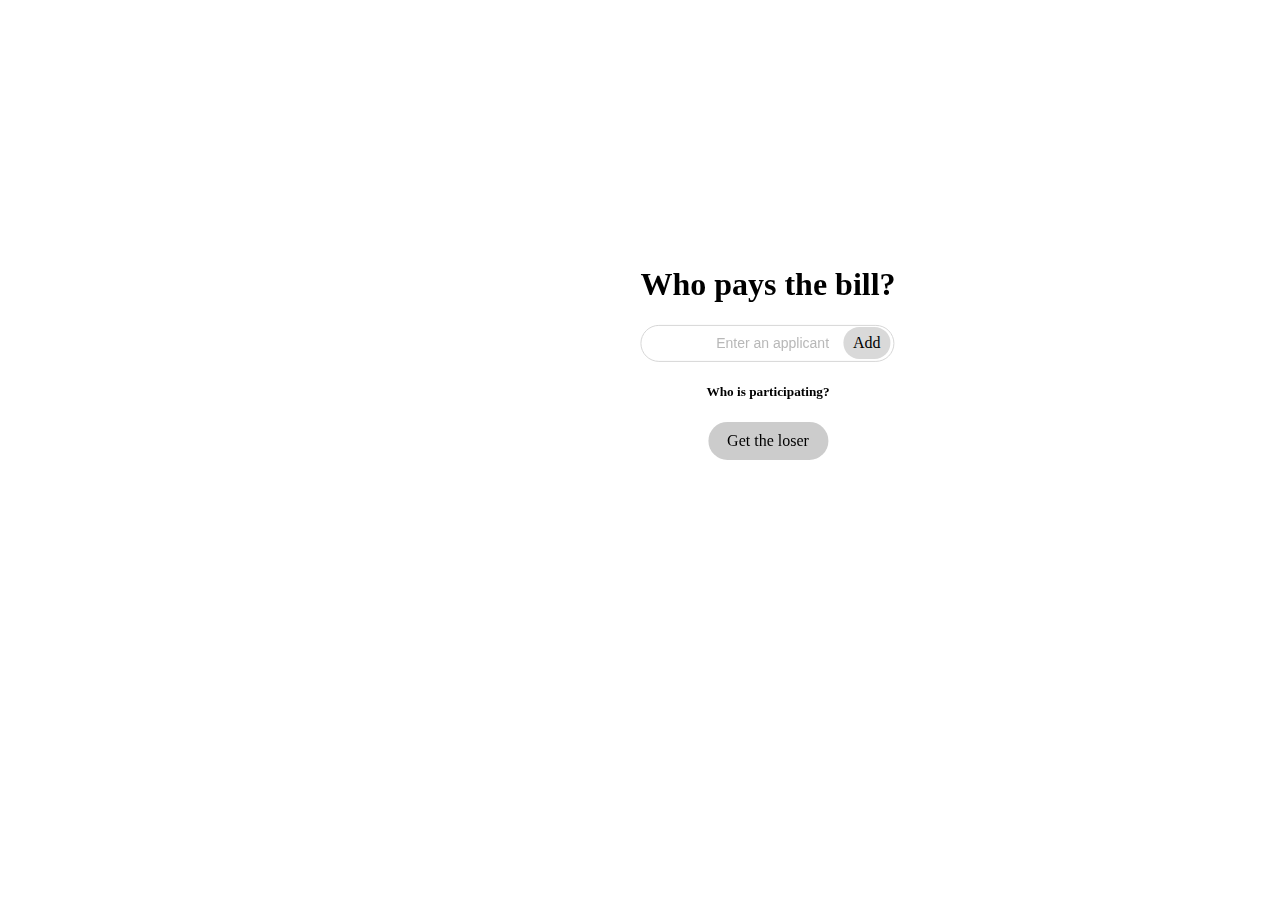
<file: randomizer/index.html>
<!DOCTYPE html>
<html lang="en">
<head>
    <meta charset="UTF-8">
    <title>Who pays the bill?</title>
    <link rel="stylesheet" href="https://maxcdn.bootstrapcdn.com/bootstrap/4.0.0-beta.2/css/bootstrap.min.css"
          integrity="sha384-PsH8R72JQ3SOdhVi3uxftmaW6Vc51MKb0q5P2rRUpPvrszuE4W1povHYgTpBfshb" crossorigin="anonymous">
    <link href="https://fonts.googleapis.com/css?family=Anton" rel="stylesheet">
    <link rel="stylesheet" href="style.css">
</head>
<body>
    <div class="container">
        <div class="container_row">
            <div class="applicant_container">
            <h1>Who pays the bill?</h1>
            <div class="container_row_input">
                <input type="text" id="applicant_value" placeholder="Enter an applicant">
                <span id="add_applicant">Add</span>
            </div>

            <div class="applicant_list">
                <h5>Who is participating?</h5>
                <div class="applicant_list_wrapper">
                </div>

            </div>

                <div class="button_container">
                    <div id="show_results">Get the loser</div>
                </div>
        </div>
        </div>
        <div class="results_container hidden">
            <h1>The loser is:</h1>
            <div class="result">
            </div>
            <div class="results_actions">
                <div class="run_again">Run it again</div>
                <div class="start_again">Start again</div>
            </div>
        </div>
    </div>
</body>
<script src="js/main.js"></script>
</html>
</file>
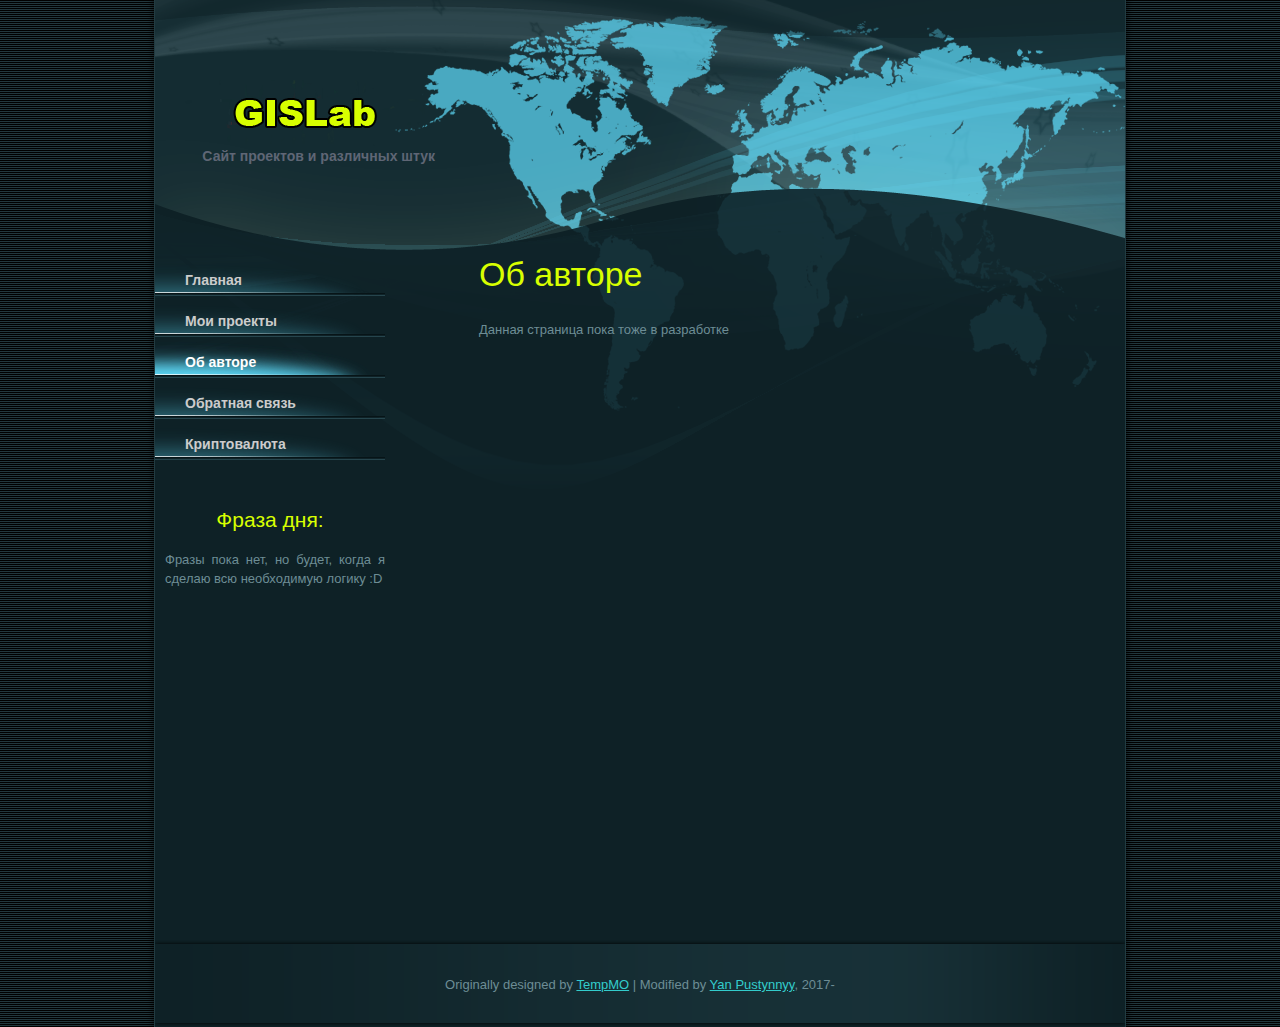
<file: aboutme.html>
<!DOCTYPE html PUBLIC "-//W3C//DTD XHTML 1.0 Transitional//EN" "http://www.w3.org/TR/xhtml1/DTD/xhtml1-transitional.dtd">
<html xmlns="http://www.w3.org/1999/xhtml">
<head>
<meta http-equiv="Content-Type" content="text/html; charset=utf-8" />
<title>GISLab</title>
<meta name="keywords" content="GIS, ГИС, географические информационные системы, программирование, javascript, arcgis, qgis, arduino, автоматика, робототехника" />
<meta name="description" content="GISLab это маленький сайт, на котором один инженер выкладывает свои небольшие проекты" />
<link href="templatemo_style.css" rel="stylesheet" type="text/css" />
</head>
<body>
<div id="templatemo_wrapper">

	<div id="templatemo_header">
        <div id="site_title">
            <a href="index.html"><img src="images/templatemo_logo_new.png" alt="World Template" /><span>Сайт проектов и различных штук</span></a>
        </div> <!-- end of site_title -->
    </div> <!-- end of templatemo_header -->
    
    <div id="templatemo_main">
    
    	<div id="templatemo_sidebar"> 
        
            <div id="templatemo_menu">
                <ul>
                    <li><a href="index.html" >Главная</a></li>
                    <li><a href="projects.html">Мои проекты</a></li>
                    <li><a href="aboutme.html" class="current">Об авторе</a></li>
                    <li><a href="contact.html">Обратная связь</a></li>
		    <li><a href="crypto.html">Криптовалюта</a></li>
                </ul>
            </div> <!-- end of templatemo_menu -->
            <!-- end of templatemo_menu -->
            
    
    	<div class="cleaner"></div>
		
		<div class="citation"> 
		
		<h3> Фраза дня: </h3>
		<p> Фразы пока нет, но будет, когда я сделаю всю необходимую логику :D </p>
		
		</div>
    </div> <!-- end of templatemo_main -->
	
    
	 <div id="templatemo_content">
        
            <h1>Об авторе</h1>
         
          <p>Данная страница пока тоже в разработке </p>
          <div class="cleaner_h40"></div>
	</div> <!-- end of templatemo_content -->
		  
	
    <div class="cleaner"></div>
</div> <!-- end of templatemo_wrapper -->

    <div id="templatemo_footer">
	    
        Originally designed by <a href="http://www.templatemo.com" target="_parent">TempMO</a> | 
        Modified by <a href="http://yanpustynnyy.wordpress.com">Yan Pustynnyy</a>, 2017-
        		 
    
    </div> <!-- end of templatemo_footer -->

</body>
</html>
</file>
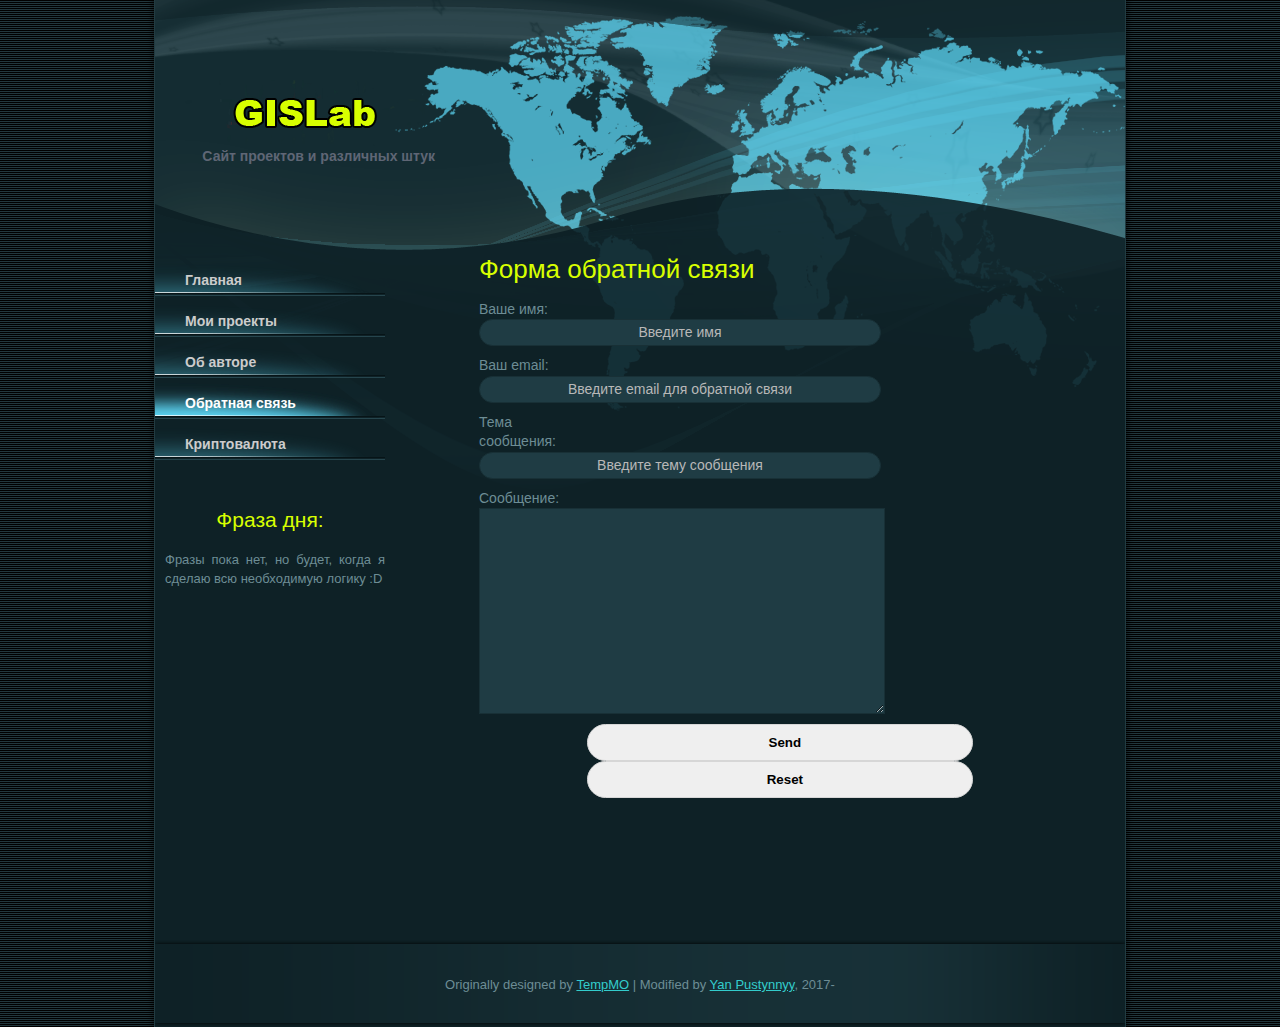
<file: contact.html>
<!DOCTYPE html PUBLIC "-//W3C//DTD XHTML 1.0 Transitional//EN" "http://www.w3.org/TR/xhtml1/DTD/xhtml1-transitional.dtd">
<html xmlns="http://www.w3.org/1999/xhtml">
<head>
<meta http-equiv="Content-Type" content="text/html; charset=utf-8" />
<title>GISLab</title>
<meta name="keywords" content="GIS, ГИС, географические информационные системы, программирование, javascript, arcgis, qgis, arduino, автоматика, робототехника" />
<meta name="description" content="GISLab это маленький сайт, на котором один инженер выкладывает свои небольшие проекты" />
<link href="templatemo_style.css" rel="stylesheet" type="text/css" />
</head>
<body>
<div id="templatemo_wrapper">

	<div id="templatemo_header">
        <div id="site_title">
            <a href="index.html"><img src="images/templatemo_logo_new.png" alt="World Template" /><span>Сайт проектов и различных штук</span></a>
        </div> <!-- end of site_title -->
    </div> <!-- end of templatemo_header -->
    
    <div id="templatemo_main">
    
    	<div id="templatemo_sidebar"> 
        
            <div id="templatemo_menu">
                <ul>
                    <li><a href="index.html" >Главная</a></li>
                    <li><a href="projects.html">Мои проекты</a></li>
                    <li><a href="aboutme.html">Об авторе</a></li>
                    <li><a href="contact.html" class="current">Обратная связь</a></li>
	            <li><a href="crypto.html">Криптовалюта</a></li>
                </ul>
            </div> <!-- end of templatemo_menu -->
            
            
    
    	<div class="cleaner"></div>
		
		<div class="citation"> 
		
		<h3> Фраза дня: </h3>
		<p> Фразы пока нет, но будет, когда я сделаю всю необходимую логику :D </p>
		
		</div>
    </div> <!-- end of templatemo_main -->
	
    
	 <div id="templatemo_content">
        
                        	<div id="contact_form">
            
                    <h2>Форма обратной связи</h2>
                
                    <form method="post" name="contact" action="#">
                    
                        <input type="hidden" name="post" value="Send" />
                        <label for="author">Ваше имя:</label> <input type="text" id="author" name="author" class="required input_field" placeholder="Введите имя"/>
                        <div class="cleaner_h10"></div>
                        
                        <label for="email">Ваш email:</label> <input type="text" id="email" name="email" class="validate-email required input_field" placeholder="Введите email для обратной связи"/>
                        <div class="cleaner_h10"></div>
                        
                        <label for="url">Тема сообщения:</label> <input type="text" name="subject" id="subject" class="input_field" placeholder="Введите тему сообщения"/>
                        <div class="cleaner_h10"></div>
                        
                        <label for="text">Сообщение:</label> <textarea id="text" name="text" rows="0" cols="0" class="required"></textarea>
                        <div class="cleaner_h10"></div>
                        
                        <input style="font-weight: bold;" type="submit" class="submit_btn" name="submit" id="submit" value=" Send " />
                        <input style="font-weight: bold;" type="reset" class="submit_btn" name="reset" id="reset" value=" Reset " />
                    
                    </form>

            </div> 
	</div> <!-- end of templatemo_content -->
		  
	
    <div class="cleaner"></div>
</div> <!-- end of templatemo_wrapper -->

    <div id="templatemo_footer">

        Originally designed by <a href="http://www.templatemo.com" target="_parent">TempMO</a> | 
        Modified by <a href="http://yanpustynnyy.wordpress.com">Yan Pustynnyy</a>, 2017-
    
    </div> <!-- end of templatemo_footer -->

</body>
</html>
</file>
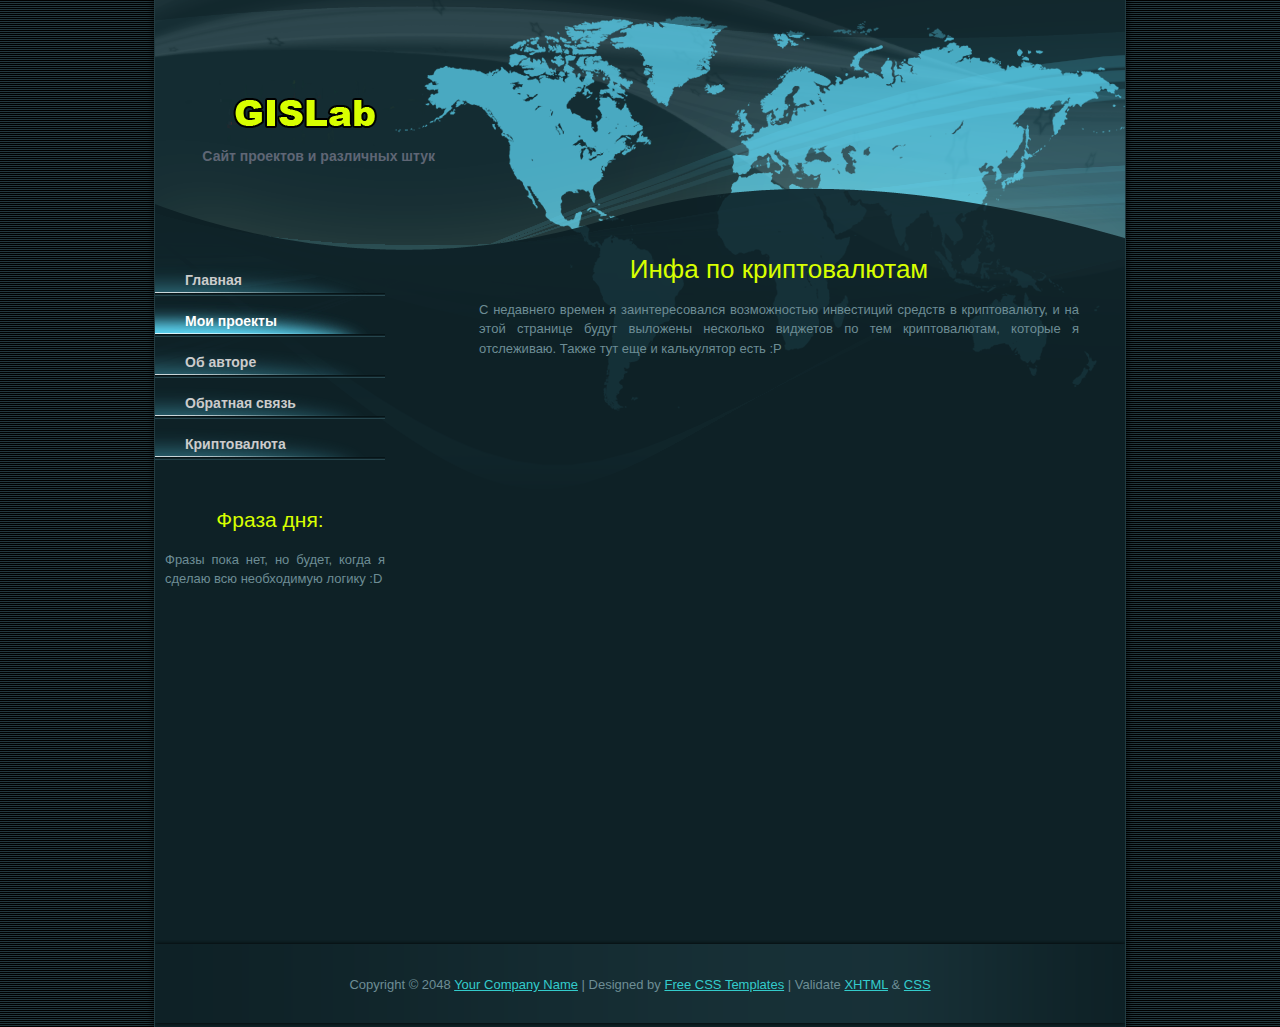
<file: crypto.html>
<!DOCTYPE html PUBLIC "-//W3C//DTD XHTML 1.0 Transitional//EN" "http://www.w3.org/TR/xhtml1/DTD/xhtml1-transitional.dtd">
<html xmlns="http://www.w3.org/1999/xhtml">
<head>
<meta http-equiv="Content-Type" content="text/html; charset=utf-8" />
<title>World Template - CSS Templates</title>
<meta name="keywords" content="css templates, free templates, world template" />
<meta name="description" content="World Template is one of the free CSS templates from templatemo.com" />
<link href="templatemo_style.css" rel="stylesheet" type="text/css" />
</head>
<body>
<div id="templatemo_wrapper">

	<div id="templatemo_header">
        <div id="site_title">
            <a href="index.html"><img src="images/templatemo_logo_new.png" alt="World Template" /><span>Сайт проектов и различных штук</span></a>
        </div> <!-- end of site_title -->
    </div> <!-- end of templatemo_header -->
    
    <div id="templatemo_main">
    
    	<div id="templatemo_sidebar"> 
        
            <div id="templatemo_menu">
                <ul>
                    <li><a href="index.html" >Главная</a></li>
                    <li><a href="projects.html" class="current">Мои проекты</a></li>
                    <li><a href="aboutme.html">Об авторе</a></li>
                    <li><a href="contact.html">Обратная связь</a></li>
					<li><a href="crypto.html">Криптовалюта</a></li>
                </ul>
            </div> <!-- end of templatemo_menu -->
            
    
    	<div class="cleaner"></div>
		
		<div class="citation"> 
		
		<h3> Фраза дня: </h3>
		<p> Фразы пока нет, но будет, когда я сделаю всю необходимую логику :D </p>
		
		</div>
    </div> <!-- end of templatemo_main -->
	
    
	 <div id="templatemo_content">
		<div class="content_projects">
			<div class="project_mainproj">
				<h2>Инфа по криптовалютам</h2>
				<p> С недавнего времен я заинтересовался возможностью инвестиций средств в  криптовалюту, и на этой странице будут выложены несколько виджетов по тем криптовалютам, которые я отслеживаю. Также тут еще и калькулятор есть :Р</p>
			</div>
			<div  class="project_secproj">
				<div id="crypto_widget"><script type="text/javascript">
crypt_multi_num_cur = "6";
crypt_base_cur_0 = "Bitcoin (BTC)";crypt_target_cur_0 = "US Dollar (USD)";crypt_base_cur_1 = "Ethereum (ETH)";crypt_target_cur_1 = "US Dollar (USD)";crypt_base_cur_2 = "Ripple (XRP)";crypt_target_cur_2 = "US Dollar (USD)";crypt_base_cur_3 = "Zcash (ZEC)";crypt_target_cur_3 = "US Dollar (USD)";crypt_base_cur_4 = "Ethereum (ETH)";crypt_target_cur_4 = "Ruble (RUR)";crypt_base_cur_5 = "Bitcoin (BTC)";crypt_target_cur_5 = "Ruble (RUR)";crypt_multi_border_color = "#6d8d95";crypt_multi_font_color = "#6d8d95";</script><script type="text/javascript" src="https://www.cryptonator.com/ui/js/widget/multi_widget.js"></script></div>
				<div class="project_item">
					<script type="text/javascript" src="https://files.coinmarketcap.com/static/widget/currency.js"></script>
<div class="coinmarketcap-currency-widget" data-currency="cappasity" data-base="USD"  data-secondary="BTC"></div>
				</div>
				<div>
				<script type="text/javascript" src="https://files.coinmarketcap.com/static/widget/currency.js"></script>
<div class="coinmarketcap-currency-widget" data-currency="ethlend" data-base="USD"  data-secondary="BTC"></div>
				</div>
			</div>
		  </div>
          <div class="cleaner_h40"></div>
	</div> <!-- end of templatemo_content -->
		  
	
    <div class="cleaner"></div>
</div> <!-- end of templatemo_wrapper -->

    <div id="templatemo_footer">

        Copyright © 2048 <a href="#">Your Company Name</a> | 
        Designed by <a href="http://www.templatemo.com" target="_parent">Free CSS Templates</a> | 
        Validate <a href="http://validator.w3.org/check?uri=referer">XHTML</a> &amp; 
        		 <a href="http://jigsaw.w3.org/css-validator/check/referer">CSS</a>
    
    </div> <!-- end of templatemo_footer -->

</body>
</html>
</file>
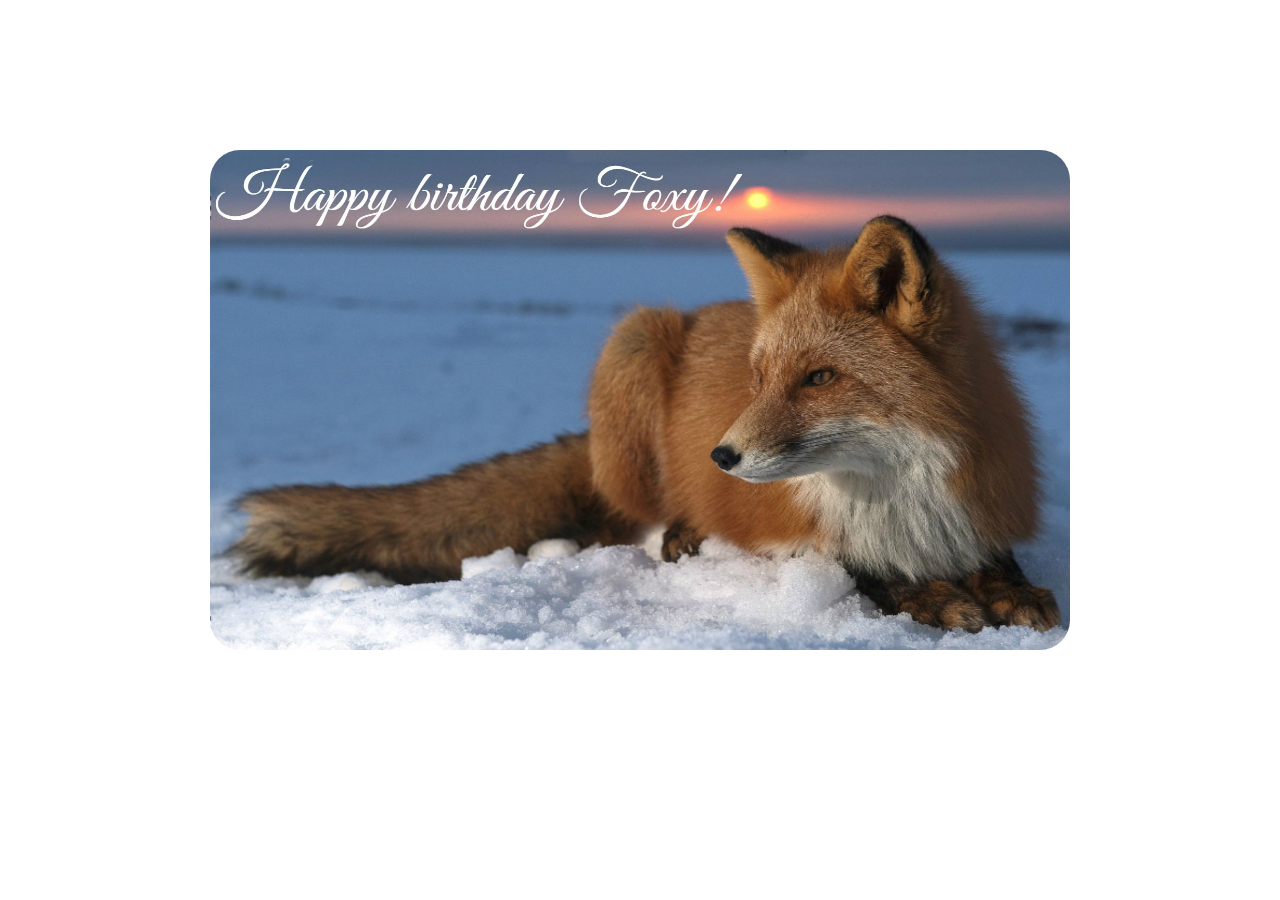
<file: flipper.html>
<DOCTYPE html>
<html>
<head>
<meta charset="utf-8" lang="ru">
</head>
<style>

.flip-container {
	perspective: 1000px;
}
	/* flip the pane when hovered */
	.flip-container:hover .flipper, .flip-container.hover .flipper {
		transform: rotateY(180deg);
	}

.flip-container, .front, .back, img {
	margin: 50px auto;
	width: 860px; 
	height: 500px;
}

img {
	border-radius: 30px;
}

/* flip speed goes here */
.flipper {
	transition: 0.6s;
	transform-style: preserve-3d;

	position: relative;
}

/* hide back of pane during swap */
.front, .back {
	backface-visibility: hidden;

	position: absolute;
	top: 0;
	left: 0;
}

/* front pane, placed above back */
.front {
	z-index: 2;
	/* for firefox 31 */
	transform: rotateY(0deg);
}

/* back, initially hidden pane */
.back {
	transform: rotateY(180deg);
}

</style>
<body>

<div class="flip-container" ontouchstart="this.classList.toggle('hover');">
	<div class="flipper">
		<div class="front">
			<img src="images/image_front.jpg">
		</div>
		<div class="back">
			<img src="images/image_back.jpeg">
		</div>
	</div>
</div>

</body>
</html>
</file>
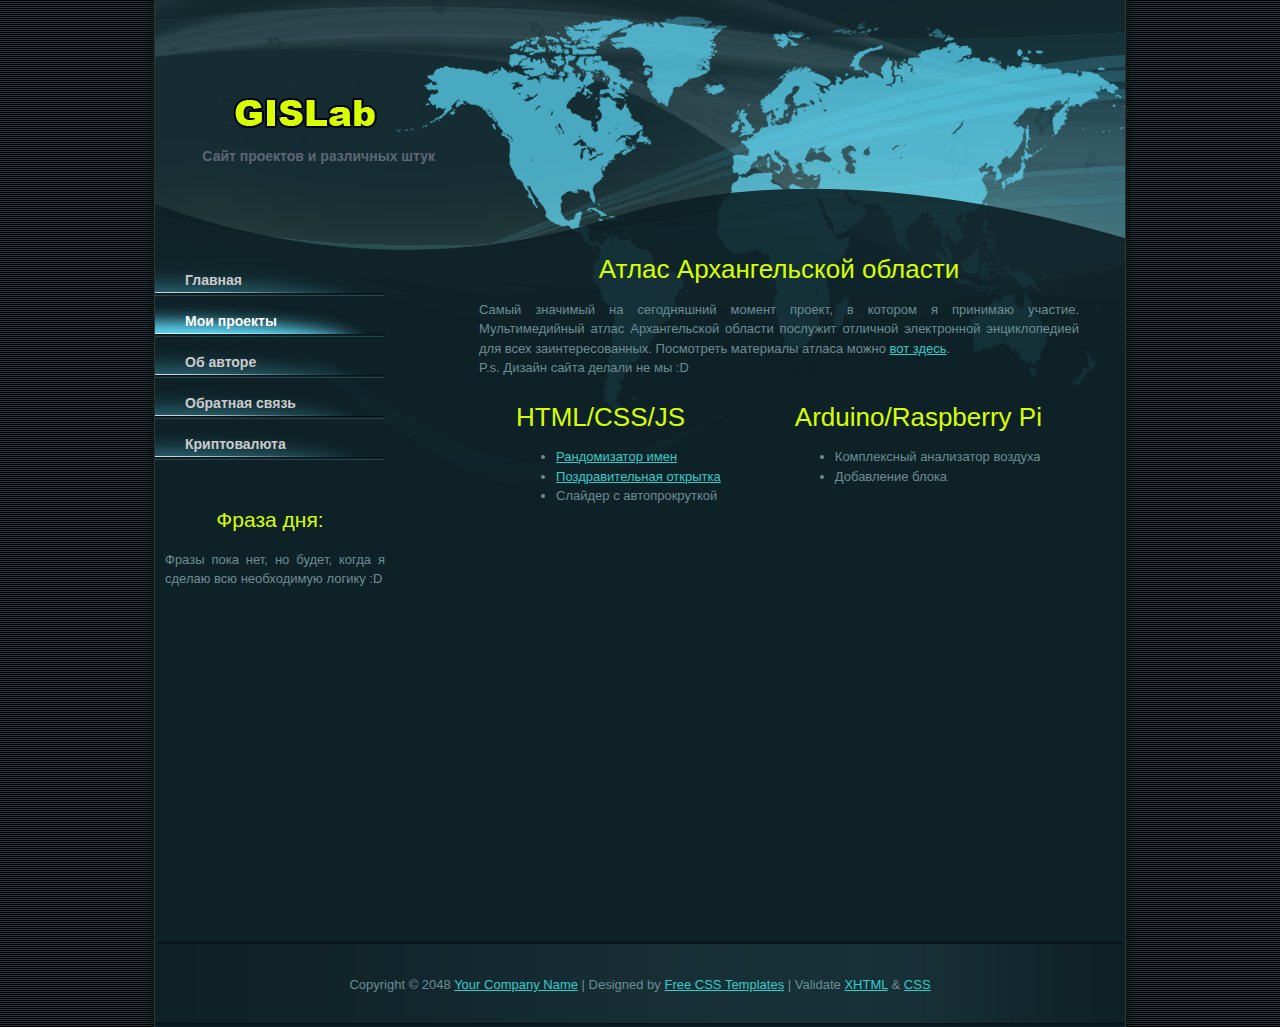
<file: projects.html>
<!DOCTYPE html PUBLIC "-//W3C//DTD XHTML 1.0 Transitional//EN" "http://www.w3.org/TR/xhtml1/DTD/xhtml1-transitional.dtd">
<html xmlns="http://www.w3.org/1999/xhtml">
<head>
<meta http-equiv="Content-Type" content="text/html; charset=utf-8" />
<title>World Template - CSS Templates</title>
<meta name="keywords" content="css templates, free templates, world template" />
<meta name="description" content="World Template is one of the free CSS templates from templatemo.com" />
<link href="templatemo_style.css" rel="stylesheet" type="text/css" />
</head>
<body>
<div id="templatemo_wrapper">

	<div id="templatemo_header">
        <div id="site_title">
            <a href="index.html"><img src="images/templatemo_logo_new.png" alt="World Template" /><span>Сайт проектов и различных штук</span></a>
        </div> <!-- end of site_title -->
    </div> <!-- end of templatemo_header -->
    
    <div id="templatemo_main">
    
    	<div id="templatemo_sidebar"> 
        
            <div id="templatemo_menu">
                <ul>
                    <li><a href="index.html" >Главная</a></li>
                    <li><a href="projects.html" class="current">Мои проекты</a></li>
                    <li><a href="aboutme.html">Об авторе</a></li>
                    <li><a href="contact.html">Обратная связь</a></li>
		    <li><a href="crypto.html">Криптовалюта</a></li>
                </ul>
            </div> <!-- end of templatemo_menu -->
            
    
    	<div class="cleaner"></div>
		
		<div class="citation"> 
		
		<h3> Фраза дня: </h3>
		<p> Фразы пока нет, но будет, когда я сделаю всю необходимую логику :D </p>
		
		</div>
    </div> <!-- end of templatemo_main -->
	
    
	 <div id="templatemo_content">
		<div class="content_projects">
			<div class="project_mainproj">
				<h2>Атлас Архангельской области</h2>
				<p>Самый значимый на сегодняшний момент проект, в котором я принимаю участие. Мультимедийный атлас Архангельской области послужит отличной электронной энциклопедией для всех заинтересованных. Посмотреть
				материалы атласа можно <a href="https://atlas.dvinaland.ru">вот здесь</a>. <br /> P.s. Дизайн сайта делали не мы :D </p>
			</div>
			<div  class="project_secproj">
				<div class="project_item">
					<h2>HTML/CSS/JS</h2>
         
					<ul class="content_list">
						<li><a href="randomizer.html" >Рандомизатор имен</a></li>
						<li><a href="flipper.html">Поздравительная открытка</a></li>
						<li>Слайдер с автопрокруткой</li>
					</ul>
				</div>
				<div class="project_item">
					<h2>Arduino/Raspberry Pi</h2>
         
					<ul class="content_list">
						<li>Комплексный анализатор воздуха</li>
						<li>Добавление блока</li>
					</ul>
				</div>
			</div>
		  </div>
          <div class="cleaner_h40"></div>
	</div> <!-- end of templatemo_content -->
		  
	
    <div class="cleaner"></div>
</div> <!-- end of templatemo_wrapper -->

    <div id="templatemo_footer">

        Copyright © 2048 <a href="#">Your Company Name</a> | 
        Designed by <a href="http://www.templatemo.com" target="_parent">Free CSS Templates</a> | 
        Validate <a href="http://validator.w3.org/check?uri=referer">XHTML</a> &amp; 
        		 <a href="http://jigsaw.w3.org/css-validator/check/referer">CSS</a>
    
    </div> <!-- end of templatemo_footer -->

</body>
</html>
</file>
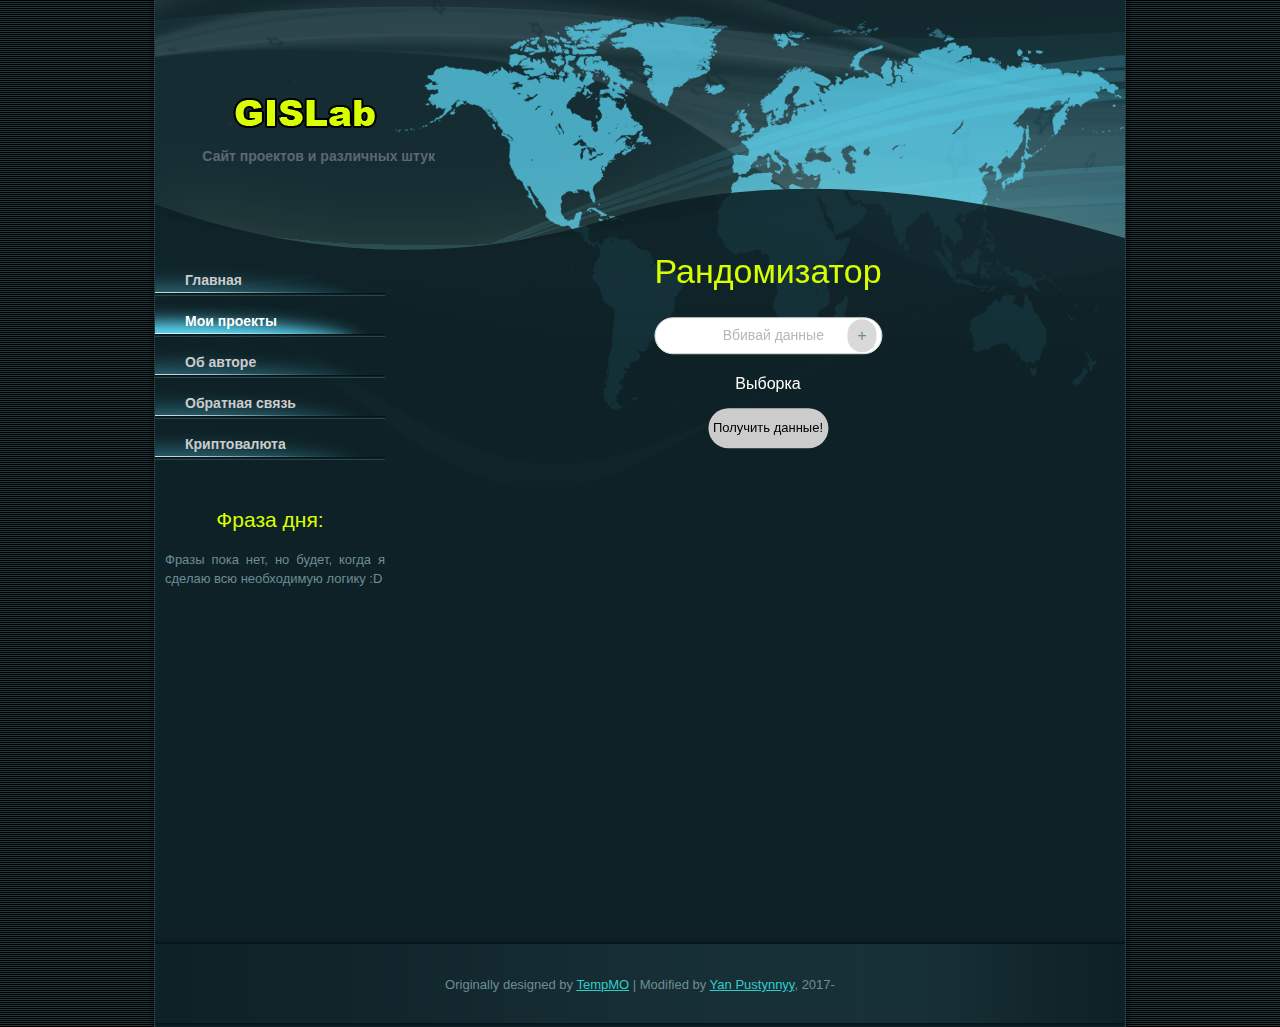
<file: randomizer.html>
<!DOCTYPE html PUBLIC "-//W3C//DTD XHTML 1.0 Transitional//EN" "http://www.w3.org/TR/xhtml1/DTD/xhtml1-transitional.dtd">
<html xmlns="http://www.w3.org/1999/xhtml">
<head>
<meta http-equiv="Content-Type" content="text/html; charset=utf-8" />
<title>GISLab</title>
<meta name="keywords" content="GIS, ГИС, географические информационные системы, программирование, javascript, arcgis, qgis, arduino, автоматика, робототехника" />
<meta name="description" content="GISLab это маленький сайт, на котором один инженер выкладывает свои небольшие проекты" />
<link href="templatemo_style.css" rel="stylesheet" type="text/css" />
<link href="/randomizer/style.css" rel="stylesheet" type="text/css" />
</head>
<body>
<div id="templatemo_wrapper">

	<div id="templatemo_header">
        <div id="site_title">
            <a href="index.html"><img src="images/templatemo_logo_new.png" alt="World Template" /><span>Сайт проектов и различных штук</span></a>
        </div> <!-- end of site_title -->
    </div> <!-- end of templatemo_header -->
    
    <div id="templatemo_main">
    
    	<div id="templatemo_sidebar"> 
        
            <div id="templatemo_menu">
                <ul>
                    <li><a href="index.html" >Главная</a></li>
                    <li><a href="projects.html" class="current">Мои проекты</a></li>
                    <li><a href="aboutme.html">Об авторе</a></li>
                    <li><a href="contact.html">Обратная связь</a></li>
		    <li><a href="crypto.html">Криптовалюта</a></li>
                </ul>
            </div> <!-- end of templatemo_menu -->
            
    
    	<div class="cleaner"></div>
		
		<div class="citation"> 
		
		<h3> Фраза дня: </h3>
		<p> Фразы пока нет, но будет, когда я сделаю всю необходимую логику :D </p>
		
		</div>
    </div> <!-- end of templatemo_main -->
	
    	 <div id="templatemo_content">
    <div class="container">
        <div class="container_row">
            <div class="applicant_container">
            <h1>Рандомизатор</h1>
            <div class="container_row_input">
                <input type="text" id="applicant_value" placeholder="Вбивай данные">
                <span id="add_applicant">+</span>
            </div>

            <div class="applicant_list">
                <h5>Выборка</h5>
                <div class="applicant_list_wrapper">
                </div>

            </div>

                <div class="button_container">
                    <div id="show_results">Получить данные!</div>
                </div>
        </div>
        </div>
        <div class="results_container hidden">
            <h1>The loser is:</h1>
            <div class="result">
            </div>
            <div class="results_actions">
                <div class="run_again">Run it again</div>
                <div class="start_again">Start again</div>
            </div>
        </div>
    </div> <!-- end of templatemo_content -->
	</div>
		  
	
    <div class="cleaner"></div>
</div> <!-- end of templatemo_wrapper -->

    <div id="templatemo_footer">

        Originally designed by <a href="http://www.templatemo.com" target="_parent">TempMO</a> | 
        Modified by <a href="http://yanpustynnyy.wordpress.com">Yan Pustynnyy</a>, 2017-
    
    </div> <!-- end of templatemo_footer -->

</body>
<script src="randomizer/js/main.js"></script>
</html>
</file>
<file: randomizer/style.css>
.hidden {
    display: none;
}

.applicant_container {
    position: fixed;
    top: 40%;
    left: 60%;
    transform: translate(-50%, -50%);
}

input {
    width: 95%;
    border-radius: 50px;
    -webkit-appearance: none;
    border: 1px solid #d6d6d6;
    padding: 10px 0 10px 10px;
    text-align: center;
}

input:focus {
    outline: none;
}

::-webkit-input-placeholder {
    font-size: 14px;
    color: #b8b8b8;
}

.container_row_input {
    position: relative;
}

.container_row_input span {
    position: absolute;
    top: 2px;
    right: 5px;
    background: #d9d9d9;
    padding: 7px 10px 7px 10px;
    border-radius: 50px;
    font-size: 16px;
}

.container_row_input span:hover {
    cursor: pointer;
    background: darkgray;
}

.applicant_list {
    text-align: center;
    margin-top: 20px;
}

.applicant_list_wrapper span {
    background: #49a9c1;
    color: #000000;
    padding: 1px 10px;
    border-radius: 7px;
    margin-right: 5px;
}

.applicant_list_wrapper span:hover {
    background: darkred;
    cursor: pointer;
}

.button_container div{
    display: block;
    text-align: center;
    margin: 15px auto;
    width: 120px;
    background: #cccccc;
    color: #000000;
    border-radius: 27px;
    padding: 10px 0;
}

.button_container div:hover {
    cursor: pointer;
    background: darkgray;
}

.results_container {
    position: fixed;
    top: 40%;
    left: 60%;
    transform: translate(-50%, -50%);
    text-align: center;
}

.results_container h3{
    color: darkred;
}

.start_again, .run_again {
	color: #000000;
    background: #49a9c1;
    border: 1px solid grey;
    cursor: pointer;
    border-radius: 10px;
    margin: 10px auto;
}
</file>
<file: templatemo_style.css>
/*
Credit: http://www.templatemo.com
*/

@import "randomizer/style.css";

body {
	margin: 0px;
	padding: 0px;
	color: #6d8d95;
	font-family: Helevetica,Arial,sans-serif;
	font-size: 13px;
	line-height:1.5em; 
	background-color: #21373d;
	background-image: url(images/templatemo_body.png);
	background-repeat: repeat;
}

a, a:link, a:visited {
	color: #33CCCC;
}

a:hover {
	color: #CCFF00;
	text-decoration: none;
}

p { margin: 0px; padding: 0 0 10px 0; }
img { border: none; }

h1, h2, h3, h4, h5, h6 { font-weight: normal; color: #fff; }

h1 { font-size: 34px; margin: 0 0 30px 0; padding: 5px 0; color: #d8ff00; }
h2 { font-size: 26px; margin: 0 0 20px 0; padding: 0; color: #d8ff00;}
h3 { font-size: 21px; margin: 0 0 20px 0; padding: 0; color: #d8ff00;}
h4 { font-size: 18px; margin: 0 0 20px 0; padding: 0; }
h5 { font-size: 16px; margin: 0 0 10px 0; padding: 0; }
h6 { font-size: 14px; margin: 0 0 5px 0; padding: 0;}

.cleaner { clear: both; width: 100%; height: 0px; font-size: 0px;  }
.cleaner_h10 { clear: both; width:100%; height: 10px; }
.cleaner_h20 { clear: both; width:100%; height: 20px; }
.cleaner_h30 { clear: both; width:100%; height: 30px; }
.cleaner_h40 { clear: both; width:100%; height: 40px; }
.cleaner_h50 { clear: both; width:100%; height: 50px; }
.cleaner_h60 { clear: both; width:100%; height: 60px; }


blockquote { font-style: italic; }
cite { font-weight: bold; }
cite span { color: #fff; }

.templatemo_list {
	margin: 0;
	padding: 0;
	list-style: none;
}

.templatemo_list li {
	margin: 0 0 15px 15px;
	padding: 0 0 0 30px;
	background: url(images/templatemo_list.png) top left no-repeat;
}


.button a {
	width: 60px;
	padding: 4px 25px 4px 0;
	background: url(images/templatemo_readmore.png) center right no-repeat;
	color: #12758e;
	font-weight: bold;
	font-size: 11px;
	text-align: left;
	text-decoration: none;
}

.button a:hover {
	text-decoration: underline;
}

#templatemo_wrapper {
	width: 990px;
	margin: 0 auto;
	background: url(images/templatemo_wrapper.png) repeat-y;
}

/* header */

#templatemo_header {
	width: 970px;
	height: 200px;
	padding: 0 10px;
	background: url(images/templatemo_header.png) no-repeat;
}

#templatemo_header  #site_title {
	float: left;
	width: 260px;
	text-align: center;
	padding: 80px 0 0 20px;
}

#templatemo_header  #site_title a {
	margin: 0px;
	padding: 0px;
	font-size: 30px;
	color: #ffffff;
	font-weight: normal;
	text-decoration: none;
}

#templatemo_header  #site_title a span {
	display: block;
	text-align: right;
	font-size: 14px;
	color: #5f6675;
	font-weight: bold;
}

/* end of header */

/* main */

#templatemo_main {
	width: 940px;
	height: 650px;
	padding: 60px 40px 30px 10px;
	background: url(images/templatemo_content_top.png) no-repeat;
	display: flex;
	flex-direction: row;
}

/* sidebar */

#templatemo_sidebar {
	/* float: left; */
	width: 280px;
	height: 740px;
}

/* menu */

#templatemo_menu {
	margin-bottom: 50px;
	width: 230px;
}

#templatemo_menu ul {
	margin: 0px;
	padding: 0px;
	list-style: none;
}

#templatemo_menu ul li {
	padding: 0px;
	margin: 0 0 5px 0;
}

#templatemo_menu ul li a {
	display: block;
	height: 25px;
	padding: 11px 0 0 30px;
	font-size: 14px;
	text-decoration: none;
	color: #CCC;	
	font-weight: bold;
	outline: none;
	background: url(images/templatemo_menu.png) no-repeat left bottom;
}

#templatemo_menu li a:hover, #templatemo_menu li .current {
	color: #fff;
	background: url(images/tempatemo_menu_hover.png) no-repeat left bottom;
}

/* end of menu */

.citation h3{
	text-align:center;
}

.citation p{
	text-align: justify;
	margin-left: 10px;
}

/* sidebar box */

.sidebar_box {
	padding-left: 30px;
}


/* content */
#templatemo_content {
	display: block;
	float: left;
	position: relative;
	left: 10%; 
}

.content_projects {
	display: flex;
	flex-direction: column;
}

.project_mainproj {
	width: 100%;
}

.project_mainproj h2 {
	margin: 0 auto 20px auto;
	text-align: center;
}

.project_mainproj p {
	text-align: justify;
}

.project_secproj {
	display: flex;
	flex-direction: row;
	justify-content: space-around;
}

#templatemo_content p {
	text-align: justify;
	margin-bottom: 20px;
	width: 600px; 
}


#contact_form {
	padding: 0;
		margin-left: auto;
	margin-right: auto;
	
}

#contact_form form {
	margin: 0px;
	padding: 0px;
}

#contact_form form .input_field {
	width: 400px;
	padding: 5px 0;
	background: #1f3c44;
	border: 1px solid #183036;
}

#contact_form form label {
	display: block;
	width: 100px;
	margin-right: 10px;
	font-size: 14px;	
}

#contact_form form textarea {
	width: 400px;
	height: 200px;
	background: #1f3c44;
	border: 1px solid #183036;
}

#contact_form form .submit_btn {
	margin-left: 108px;
}

#templatemo_footer {
	position: relative;
	width: 970px;
	height: 17px;
	margin: 0px 10px;
	padding: 35px 0;
	text-align: center;
	background: url(images/templatemo_footer.png) no-repeat;
	top: 91%;
}
</file>
